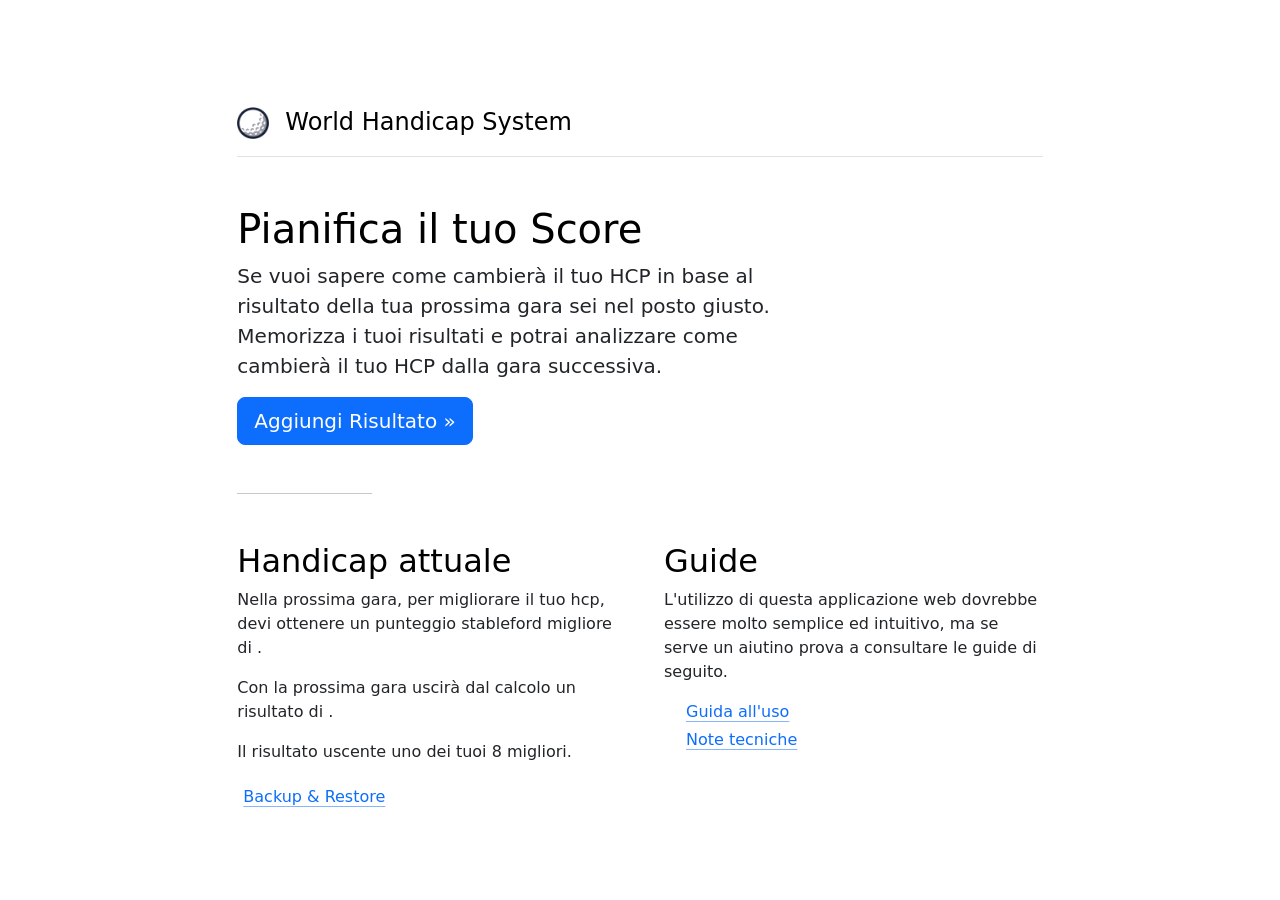
<file: docs/index.html>
<!doctype html>
<html lang="en" data-bs-theme="auto">
<head>
  <meta charset="utf-8">
  <meta name="viewport" content="width=device-width, initial-scale=1">
  <meta name="author" content="Andrea Leoncini, based on Bootstrap contributors">
  <title>World Handicap System</title>

  <!-- Bootstrap core CSS -->
  <link href="https://cdn.jsdelivr.net/npm/bootstrap@5.3.9/dist/css/bootstrap.min.css" rel="stylesheet" integrity="sha384-yEPZ7jP9S0QKiUQ0m3jjsO4ProIW7wvR9gXkI7JOGa2XVsw53Yke2bsdkBbjmmiX" crossorigin="anonymous">

  <!-- App specific CSS -->
  <link href="css/whs.css" rel="stylesheet">

  <!-- Favicon-->
  <link rel="icon" type="image/x-icon" href="img/golfball_transp.png" />

</head>

<body style="padding-top: 3.5rem">

  <div class="col-lg-8 mx-auto p-4 py-md-5">
    <header class="d-flex align-items-center pb-3 mb-5 border-bottom">
      <a href="https://www.federgolf.it/news/world-handicap-system-attivo-in-italia/"
          class="d-flex align-items-center text-body-emphasis text-decoration-none">
          <span class="fs-4"><img src="img/golfball_transp.png" width="32" height="32"><img src="img/transparent_spacer.png" width="16" height="32">World Handicap System</span>
      </a>
    </header>

    <main>
      <h1 class="text-body-emphasis">Pianifica il tuo Score</h1>
      <p class="fs-5 col-md-8">Se vuoi sapere come cambierà il tuo HCP in base al risultato della tua prossima gara sei nel posto giusto.
      Memorizza i tuoi risultati e potrai analizzare come cambierà il tuo HCP dalla gara successiva.</p>
      <div class="mb-5">
          <a href="./results.html" class="btn btn-lg btn-primary" role="button">Aggiungi Risultato &raquo;</a>
      </div>
      <hr class="col-3 col-md-2 mb-5">
      <div class="row g-5">
        <div class="col-md-6">
          <h2 class="text-body-emphasis">Handicap attuale <span id="txt_hcp"></span></h2>
          <p>Nella prossima gara, per migliorare il tuo hcp, devi ottenere un punteggio stableford migliore di <span id="txt_lowstb"></span>.</p>
          <p>Con la prossima gara uscirà dal calcolo un risultato di <span id="txt_exitstb"></span>.</p>
          <p>Il risultato uscente <span id="txt_isvalid"></span> uno dei tuoi 8 migliori.</p>
          <ul class="list-unstyled ps-0">
              <li><a class="icon-link mb-1" href="./bck.html"><use xlink:href="#arrow-right-circle"></use>Backup & Restore</a></li>
          </ul>
        </div>
        <div class="col-md-6">
            <h2 class="text-body-emphasis">Guide</h2>
            <p>L'utilizzo di questa applicazione web dovrebbe essere molto semplice ed intuitivo, ma se serve un aiutino prova a consultare le guide di seguito.</p>
            <ul class="list-unstyled ps-0">
                <li> <a class="icon-link mb-1" href="./userguide.html"> <svg class="bi"
                            width="16" height="16" aria-hidden="true">
                            <use xlink:href="#arrow-right-circle"></use>
                        </svg>
                        Guida all'uso
                    </a> </li>
                <li> <a class="icon-link mb-1" href="./notes.html"> <svg class="bi"
                            width="16" height="16" aria-hidden="true">
                            <use xlink:href="#arrow-right-circle"></use>
                        </svg>
                        Note tecniche
                    </a> </li>
            </ul>
          </div>
        </div>
    </main>

    </div>

<!-- JavaScript libraries-->
<script src="https://cdn.jsdelivr.net/npm/bootstrap@5.3.3/dist/js/bootstrap.bundle.min.js" integrity="sha384-YvpcrYf0tY3lHB60NNkmXc5s9fDVZLESaAA55NDzOxhy9GkcIdslK1eN7N6jIeHz" crossorigin="anonymous"></script>
<script src="js/jquery-3.7.1.min.js"></script>
<script src="js/whs.js"></script>

<script type="text/javascript">

  $(document).ready(function () {
    var info = getInfo();
    console.log(info.exitIsValid);
    $('#txt_hcp').html(info.hcp);
    $('#txt_lowstb').html(info.lowerStb);
    $('#txt_exitstb').html(info.exitStb);
    if(info.exitIsValid){
      $('#txt_isvalid').html('è');
    } else {
      $('#txt_isvalid').html('NON è');
    }
  });

</script>

</body>
</html>
</file>
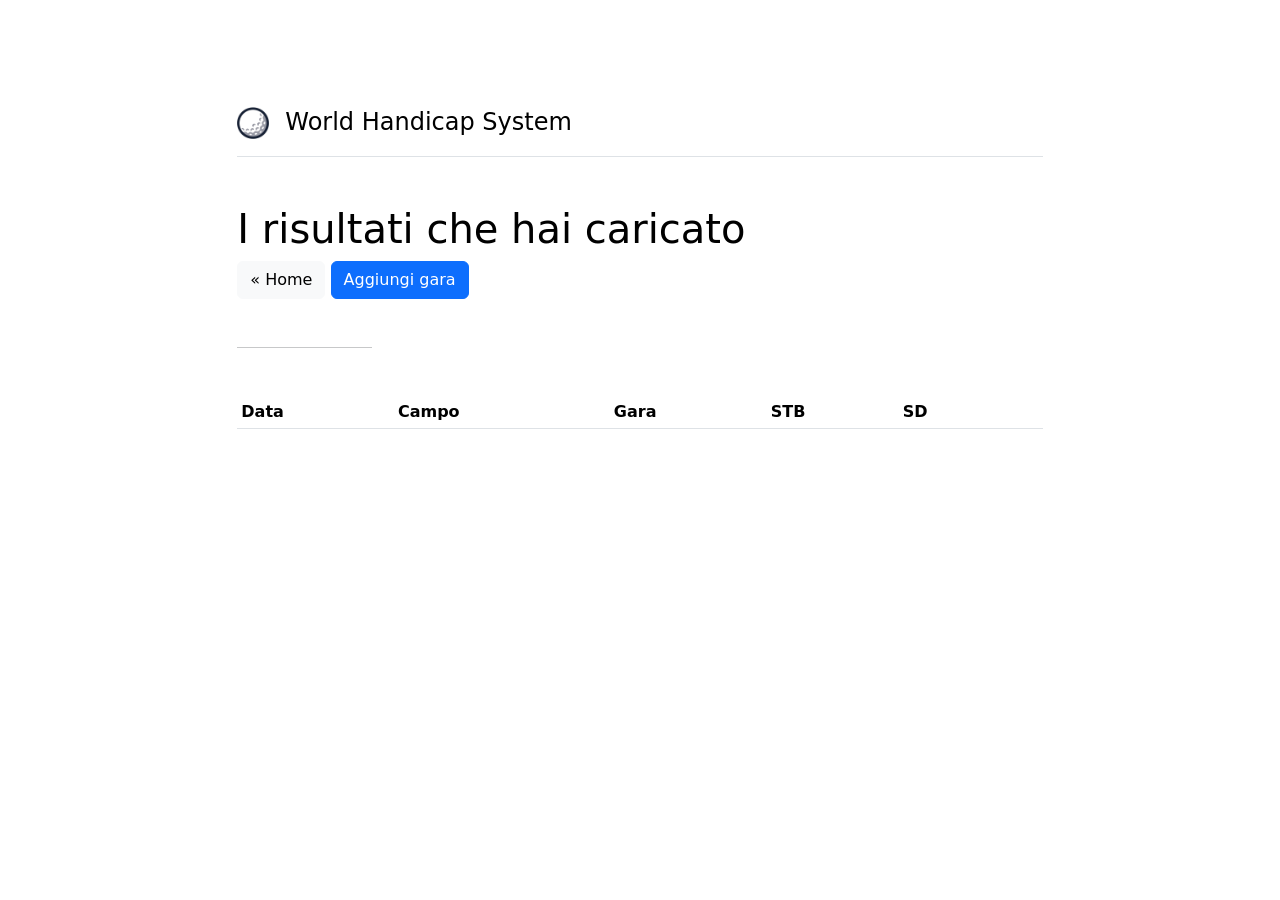
<file: docs/results.html>
<!doctype html>
<html lang="en" data-bs-theme="auto">
<head>
  <meta charset="utf-8">
  <meta name="viewport" content="width=device-width, initial-scale=1">
  <meta name="author" content="Andrea Leoncini, based on Bootstrap contributors">
  <title>WHS - Results</title>

  <!-- Bootstrap core CSS -->
  <link href="https://cdn.jsdelivr.net/npm/bootstrap@5.3.9/dist/css/bootstrap.min.css" rel="stylesheet" integrity="sha384-yEPZ7jP9S0QKiUQ0m3jjsO4ProIW7wvR9gXkI7JOGa2XVsw53Yke2bsdkBbjmmiX" crossorigin="anonymous">

  <!-- App specific CSS -->
  <link href="css/whs.css" rel="stylesheet">

  <!-- Favicon-->
  <link rel="icon" type="image/x-icon" href="img/golfball_transp.png" />

</head>

<body style="padding-top: 3.5rem">

    <div class="col-lg-8 mx-auto p-4 py-md-5">

        <header class="d-flex align-items-center pb-3 mb-5 border-bottom">
            <a href="https://www.federgolf.it/news/world-handicap-system-attivo-in-italia/"
                class="d-flex align-items-center text-body-emphasis text-decoration-none">
                <span class="fs-4"><img src="img/golfball_transp.png" width="32" height="32"><img src="img/transparent_spacer.png" width="16" height="32">World Handicap System</span>
            </a>
        </header>

        <main>
            <h1 class="text-body-emphasis">I risultati che hai caricato</h1>
            <div class="mb-5">
                <a href="./index.html" class="btn btn-light" role="button">&laquo; Home</a>
                <button type="button" class="btn btn-primary" data-bs-toggle="modal" data-bs-target="#scoreForm">
                    Aggiungi gara
                </button>
            </div>
            <hr class="col-3 col-md-2 mb-5">
            <div class="alert alert-danger" id="formNotComplete" role="alert" style="display:none;"></div>
            <table class="table table-condensed table-hover table-sm" id="tbl_results">
                <thead>
                    <tr class="tb_header"><th>Data</th><th>Campo</th><th>Gara</th><th>STB</th><th>SD</th><th>&nbsp;</th></tr>
                </thead>
                <tbody id="scoresTableBody">
                </tbody>
            </table>
        </main>

    </div>

<!-- Modal form to collect data about a single Tournament -->
<div class="modal fade" id="scoreForm" tabindex="-1" role="dialog">
    <div class="modal-dialog modal-dialog-centered" role="document">
        <div class="modal-content">
            <div class="modal-header">
                <h5 class="modal-title">Aggiungi il risultato di una gara</h5>
            </div>
            <div class="modal-body">
                <p>Il valore relativo allo <b>Score Differential (SD)</b> lo trovi sul sito della Federgolf nella sezione risultati.</p>
                <div class="mb-3">
                    <label for="dateInput" class="form-label">Data della gara</label>
                    <input type="date" class="form-control" id="dateInput">
                </div>
                <div class="mb-3">
                    <label for="tournamentInput" class="form-label">Gara</label>
                    <input type="text" class="form-control" id="tournamentInput">
                </div>
                <div class="mb-3">
                    <label for="courseInput" class="form-label">Campo</label>
                    <input type="text" class="form-control" id="courseInput">
                </div>
                <div class="mb-3">
                    <label for="stbInput" class="form-label">Risultato Stableford</label>
                    <input type="text" class="form-control" id="stbInput">
                </div>
                <div class="mb-3">
                    <label for="sdInput" class="form-label">Score Differential (SD)</label>
                    <input type="text" class="form-control" id="sdInput">
                </div>
            </div>
            <div class="modal-footer">
                <button type="button" class="btn btn-outline-secondary" data-bs-dismiss="modal">Cancel</button>
                <button id="saveScoreButton" type="button" class="btn btn-outline-primary">Save</button>
            </div>
        </div>
    </div>
</div>

<!-- JavaScript libraries-->
<script src="https://cdn.jsdelivr.net/npm/bootstrap@5.3.3/dist/js/bootstrap.bundle.min.js" integrity="sha384-YvpcrYf0tY3lHB60NNkmXc5s9fDVZLESaAA55NDzOxhy9GkcIdslK1eN7N6jIeHz" crossorigin="anonymous"></script>
<script src="js/jquery-3.7.1.min.js"></script>
<script src="js/whs.js"></script>

<script type="text/javascript">

    $(document).ready(function () {

        displayAllResults();

        $('#saveScoreButton').click(function(){
            $("#scoreForm").modal('hide');
            var result = {};
            result.id = "id" + Math.random().toString(16).slice(2);

            if ($('#dateInput').val().length == 0) {
                setAlert('Attenzione: data non valida');
                return;
            }
            result.date = new Date($('#dateInput').val());
            //trip.date = t_date.toLocaleDateString('it-IT', options);

            if ($('#courseInput').val().length == 0) {
                setAlert('Attenzione: nome del campo non valido');
                return;
            }
            result.course = $('#courseInput').val();

            if ($('#tournamentInput').val().length == 0) {
                setAlert('Attenzione: nome gara non valido');
                return;
            }
            result.tournament = $('#tournamentInput').val();

            if (($('#stbInput').val().length == 0) || (isNaN($('#stbInput').val()))){
                setAlert('Attenzione: risultato stableford non valido');
                return;
            }
            result.stb = parseInt($('#stbInput').val());

            if ($('#sdInput').val().length == 0) {
                setAlert('Attenzione: Score Differential non valido');
                return;
            }
            result.sd = parseFloat($('#sdInput').val());

            var results = JSON.parse(localStorage.getItem("whsResults") || "[]");
            addResultToTable(result, results.length);
            results.push(result);
            localStorage.setItem('whsResults', JSON.stringify(results));
        });

        $(document).on("click", ".delete_result", function () {
            var results = JSON.parse(localStorage.getItem("whsResults"));
            console.log(this.dataset.id);
            for(i=0; i<results.length; i++){
                if(results[i].id == this.dataset.id){
                    console.log('got element at index ' + i);
                    results.splice(i, 1);
                }
            }
            //console.log(results);
            //results.splice(this.dataset.id, 1);
            localStorage.setItem('whsResults', JSON.stringify(results));
            $(this).parent().remove();
        });

    });

</script>

</body>
</html>
</file>
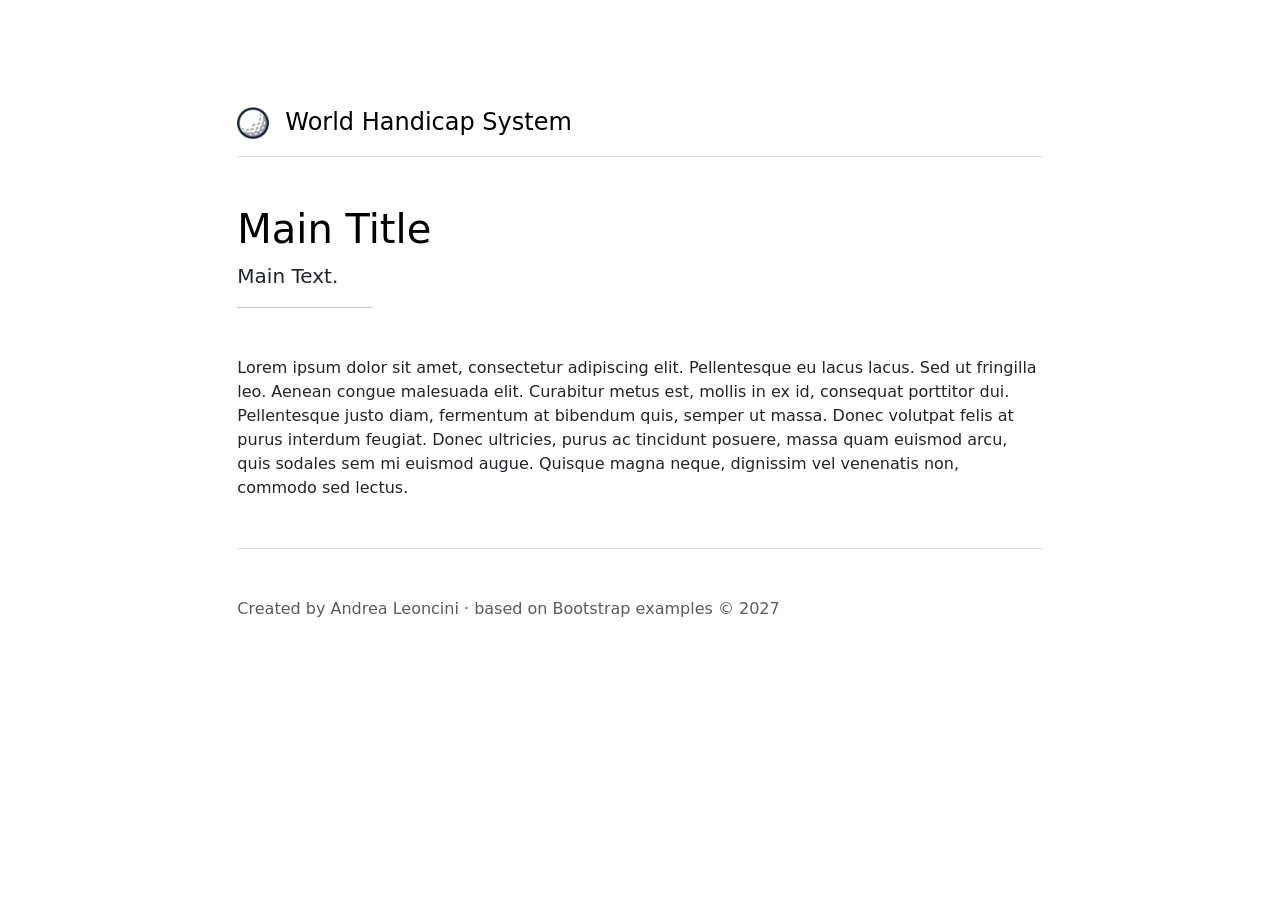
<file: docs/template.html>
<!doctype html>
<html lang="en" data-bs-theme="auto">
<head>
  <meta charset="utf-8">
  <meta name="viewport" content="width=device-width, initial-scale=1">
  <meta name="author" content="Andrea Leoncini, based on Bootstrap contributors">
  <title>WHS - Template</title>

  <!-- Bootstrap core CSS -->
  <link href="https://cdn.jsdelivr.net/npm/bootstrap@5.3.9/dist/css/bootstrap.min.css" rel="stylesheet" integrity="sha384-yEPZ7jP9S0QKiUQ0m3jjsO4ProIW7wvR9gXkI7JOGa2XVsw53Yke2bsdkBbjmmiX" crossorigin="anonymous">

  <!-- App specific CSS -->
  <link href="css/whs.css" rel="stylesheet">

  <!-- Favicon-->
  <link rel="icon" type="image/x-icon" href="img/golfball_transp.png" />

</head>

<body style="padding-top: 3.5rem">

    <div class="col-lg-8 mx-auto p-4 py-md-5">

        <header class="d-flex align-items-center pb-3 mb-5 border-bottom">
            <a href="https://www.federgolf.it/news/world-handicap-system-attivo-in-italia/"
                class="d-flex align-items-center text-body-emphasis text-decoration-none">
                <span class="fs-4"><img src="img/golfball_transp.png" width="32" height="32"><img src="img/transparent_spacer.png" width="16" height="32">World Handicap System</span>
            </a>
        </header>

        <main>
            <h1 class="text-body-emphasis">Main Title</h1>
            <p class="fs-5 col-md-8">Main Text.</p>
            <hr class="col-3 col-md-2 mb-5">
            <p>
                Lorem ipsum dolor sit amet, consectetur adipiscing elit. Pellentesque eu lacus lacus. Sed ut fringilla leo. Aenean congue malesuada elit. Curabitur metus est, mollis in ex id, consequat porttitor dui. Pellentesque justo diam, fermentum at bibendum quis, semper ut massa. Donec volutpat felis at purus interdum feugiat. Donec ultricies, purus ac tincidunt posuere, massa quam euismod arcu, quis sodales sem mi euismod augue. Quisque magna neque, dignissim vel venenatis non, commodo sed lectus.
            </p>
        </main>

        <footer class="pt-5 my-5 text-body-secondary border-top">
            Created by Andrea Leoncini &middot; based on Bootstrap examples &copy; 2027
        </footer>

    </div>

</body>
</html>
</file>
<file: docs/css/whs.css>
.td {
    font-size: 0.8em;
}

.navbar {
    background-color: beige;
}
</file>
